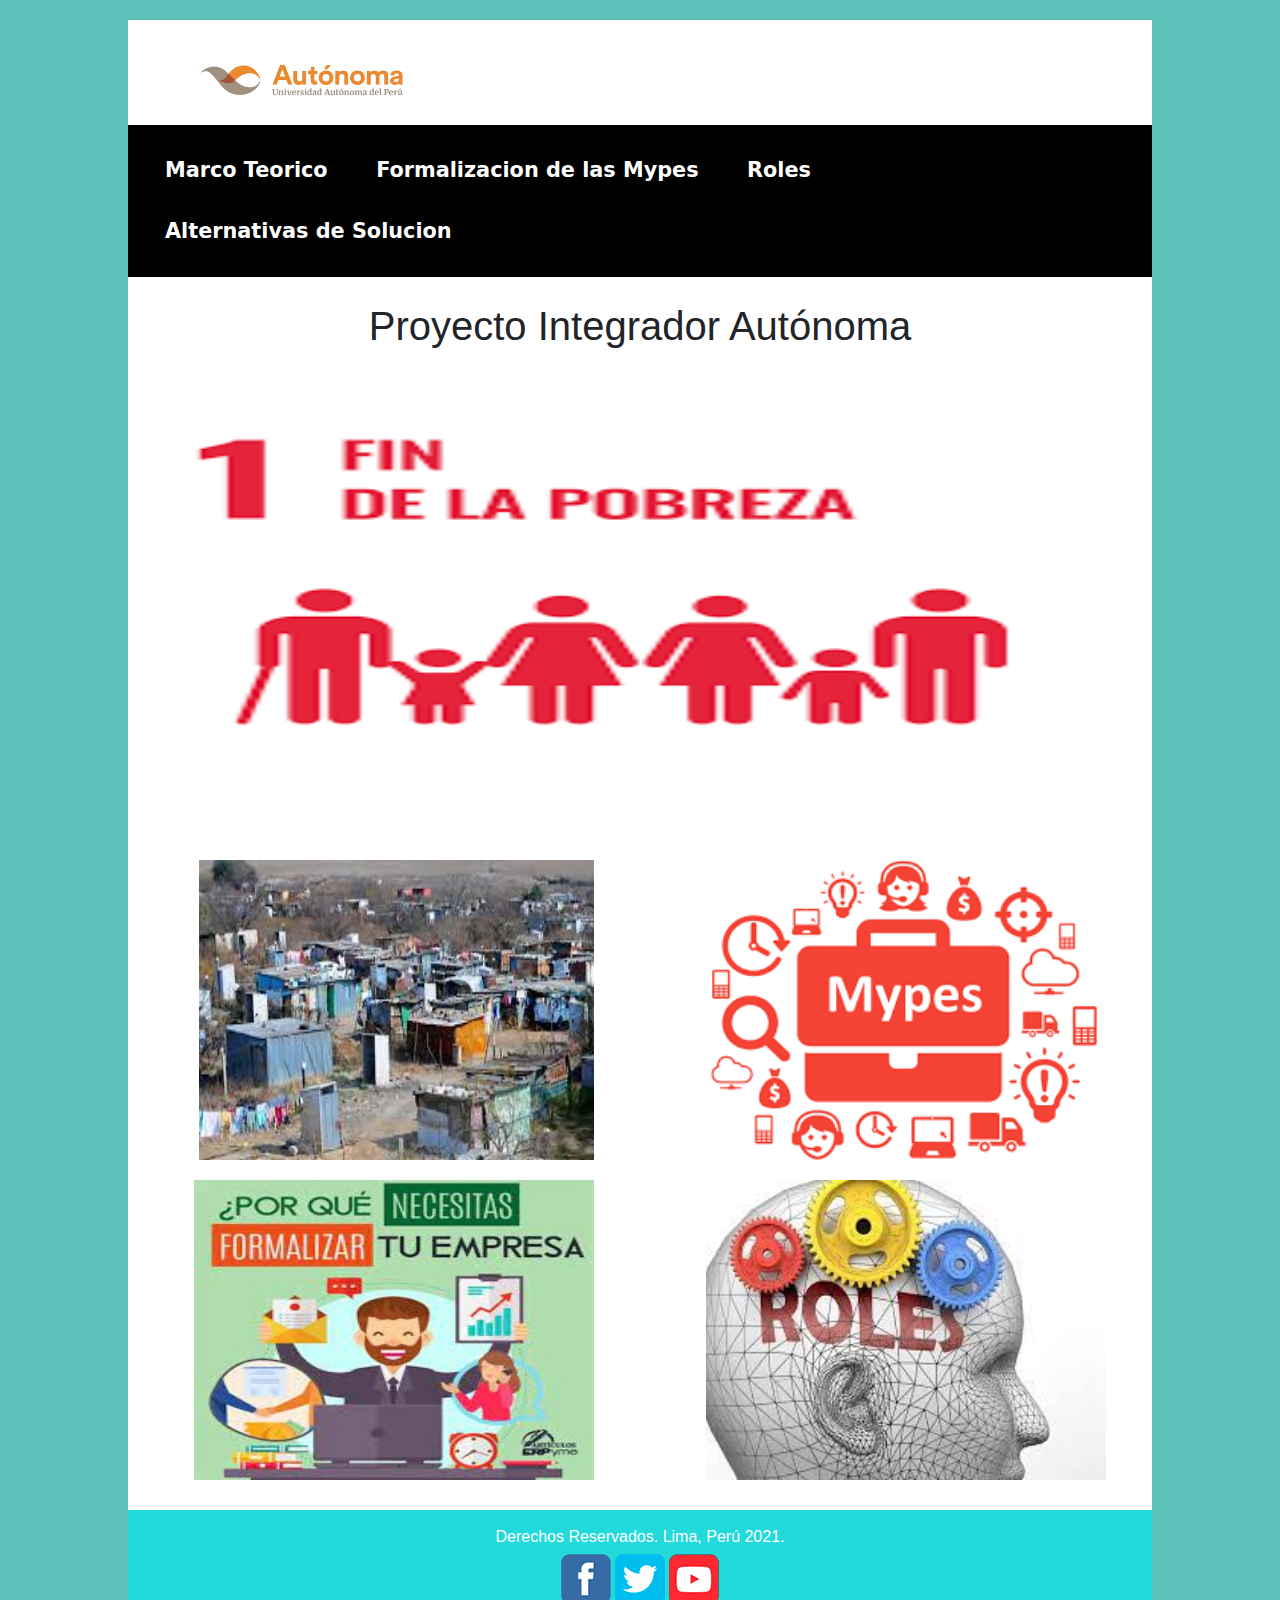
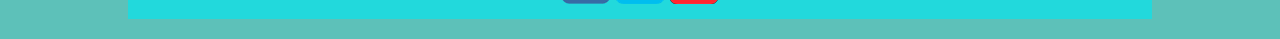
<file: index.html>
<!doctype html>
<html>
<head>
<meta charset="utf-8">
<title>Inicio</title>
	<link href="./Estilos/Estilo_Modelo.css" rel="stylesheet" type="text/css">
	<link href="./css/efec.css" rel="stylesheet" type="text/css">
	<link href="./css/lightbox.css" rel="stylesheet" type="text/css">
	<link href="./css/menuCarta.css" rel="stylesheet" type="text/css">
	<link href="./css/stilos.css" rel="stylesheet" type="text/css">
	<link rel="stylesheet" href="https://maxcdn.bootstrapcdn.com/bootstrap/4.1.0/css/bootstrap.min.css">
	<script src="./js/cod.js"></script>
	<script src="./js/codEfecto.js"></script>
	<script src="./js/jquery-3.2.1.js"></script>
	<script src="./js/lightbox-plus-jquery.min.js"></script>
	<script src="https://ajax.googleapis.com/ajax/libs/jquery/3.3.1/jquery.min.js"></script>
	<script src="https://cdnjs.cloudflare.com/ajax/libs/popper.js/1.14.0/umd/popper.min.js"></script>
	<script src="https://maxcdn.bootstrapcdn.com/bootstrap/4.1.0/js/bootstrap.min.js"></script>
</head>
<body >
<div id="Contenedor">
	<header>
			
	</header>
 
	<nav>
			<a href="./index.html"><img src="./Imagenes/flr.png" alt="" class="logo"></a>
			
			<div id="Menu_Bar">	
				<a href="./teorico.html">Marco Teorico</a>
				<a href="./formalizacion.html">Formalizacion de las Mypes</a>
				<a href="./roles.html"> Roles</a>
				<a href="./plan.html"> Alternativas de Solucion</a>
				</div>	</nav>
	</nav>
	<div>
	
 	<div id="banner">
		<h1>Proyecto Integrador Autónoma</h1>
	</div>
	
	
	
<div id="demo" class="carousel slide" data-ride="carousel">

  <!-- Indicators -->
  <ul class="carousel-indicators">
    <li data-target="#demo" data-slide-to="0" class="active"></li>
    <li data-target="#demo" data-slide-to="1"></li>
    <li data-target="#demo" data-slide-to="2"></li>
  </ul>
  
  <!-- The slideshow -->
  <div class="carousel-inner">
    <div class="carousel-item active">
      <img class="ban" src="./img_Banner/BANN1.jpg" alt="Los Angeles">
    </div>
    <div class="carousel-item">
      <img class="ban" src="./img_Banner/BANN2.jpg" alt="Chicago">
    </div>
    <div class="carousel-item">
      <img class="ban" src="./img_Banner/BANN3.jpg" alt="New York">
    </div>
    <div class="carousel-item">
      <img class="ban" src="./img_Banner/BANN4.jpg" alt="New York">
    </div>
  </div>
  
  <!-- Left and right controls -->
  <a class="carousel-control-prev" href="#demo" data-slide="prev">
    <span class="carousel-control-prev-icon"></span>
  </a>
  <a class="carousel-control-next" href="#demo" data-slide="next">
    <span class="carousel-control-next-icon"></span>
  </a>
</div>

<!--ADIOS ASIDE-->
  
</div>
	<main>
	<section id="Carta">
		<div>
			<figure>
				<a href="./teorico.html"><img src="./Imagenes/pobreza.jpg"
				 alt="" class="imagenmover"></a>
				<figcaption><h3>Marco Teorico</h3></figcaption>   	
		   </figure>
		   <figure>
             <a href="./formalizacion.html"><img src="./Imagenes/formalizacion.jpg"
              alt=""></a>
             <figcaption><h4>Importancia de la formalizacion </h4></figcaption>   	
    	</figure>
		</div>
		
		<div>

			 <figure>
				<a href=""><img src="./Imagenes/mypes.png"
				 alt=""></a>
				<figcaption><h3>Formalizacion de las Mypes</h3></figcaption>   	
		   </figure>

		<figure>
             <a href="./roles.html"><img src="./Imagenes/roles.jpg"
              alt=""></a>
             <figcaption><h3>Roles gubernamentales</h3></figcaption>   	
    	</figure>   
		</div>
		
		 
		
		

	</section>
	</main>
	<footer class="coloralgo">
		<p>
			Derechos Reservados. Lima, Perú 2021.
		</p>
		<a href="https://www.facebook.com/"><img src="./Imagenes/Footer_Facebook.png" alt=""></a>
		<a href="https://twitter.com/?lang=es"><img src="./Imagenes/Footer_Twiter.png" alt=""></a>
		<a href="https://www.youtube.com/"><img src="./Imagenes/Footer_Youtube.png" alt=""></a>

	</footer>
	
</div>
</body>
</html>
</file>
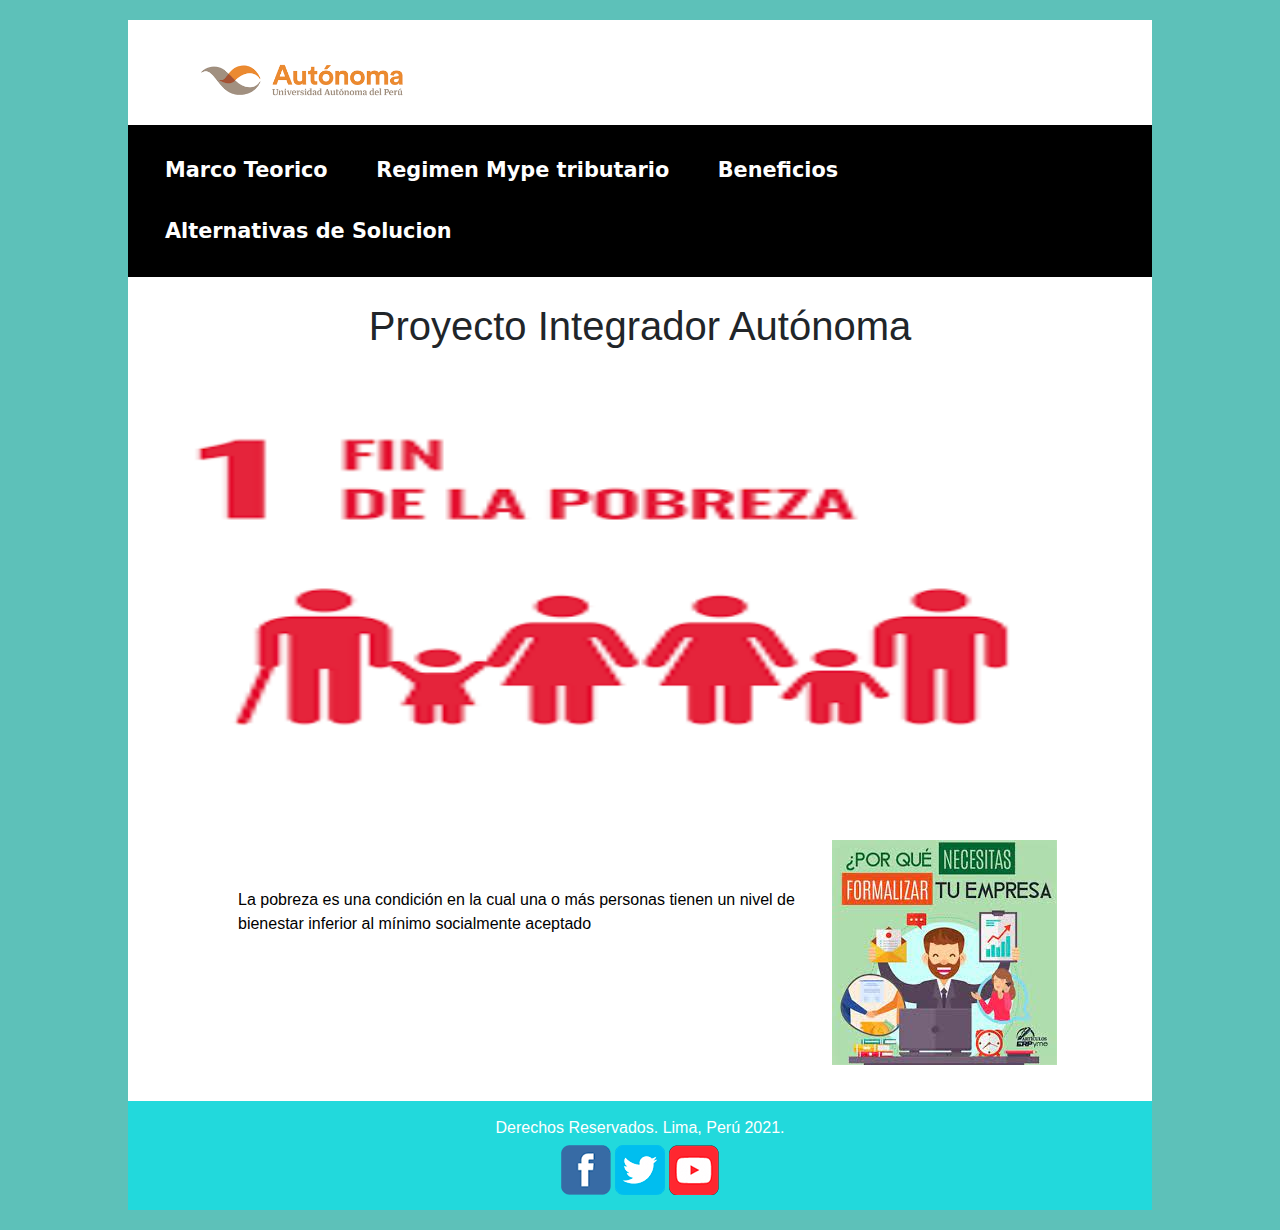
<file: formalizacion.html>
<!doctype html>
<html>
<head>
<meta charset="utf-8">
<title>Formalizacion</title>
	<link href="Estilos/Estilo_Modelo.css" rel="stylesheet" type="text/css">
	<link href="css/efec.css" rel="stylesheet" type="text/css">
	<link href="css/lightbox.css" rel="stylesheet" type="text/css">
	<link href="css/menuCarta.css" rel="stylesheet" type="text/css">
	<link href="css/stilos.css" rel="stylesheet" type="text/css">
	<link rel="stylesheet" href="https://maxcdn.bootstrapcdn.com/bootstrap/4.1.0/css/bootstrap.min.css">
	<script src="js/cod.js"></script>
	<script src="js/codEfecto.js"></script>
	<script src="js/jquery-3.2.1.js"></script>
	<script src="js/lightbox-plus-jquery.min.js"></script>
	<script src="https://ajax.googleapis.com/ajax/libs/jquery/3.3.1/jquery.min.js"></script>
	<script src="https://cdnjs.cloudflare.com/ajax/libs/popper.js/1.14.0/umd/popper.min.js"></script>
	<script src="https://maxcdn.bootstrapcdn.com/bootstrap/4.1.0/js/bootstrap.min.js"></script>
</head>
<!--background="../Imagenes/fondo1.jpg"-->
<body >
<div id="Contenedor">
	<header>
		
		
	</header>
	
 
	<nav>
		<a href="../index.html"><img src="../Imagenes/flr.png" alt="" class="logo"></a>
			
			<div id="Menu_Bar">	
				<a href="../teorico.html">Marco Teorico</a>
				<a href="../formalizacion.html">Regimen Mype tributario</a>
				<a href="../roles.html"> Beneficios</a>
				<a href="../plan.html"> Alternativas de Solucion</a>
				</div>	</nav>
	</nav>
	<div>
	
 	<div id="banner">
		<h1>Proyecto Integrador Autónoma</h1>
	</div>
	
	
	
<div id="demo" class="carousel slide" data-ride="carousel">

  <!-- Indicators -->
  <ul class="carousel-indicators">
    <li data-target="#demo" data-slide-to="0" class="active"></li>
    <li data-target="#demo" data-slide-to="1"></li>
    <li data-target="#demo" data-slide-to="2"></li>
  </ul>
  
  <!-- The slideshow -->
  <div class="carousel-inner">
    <div class="carousel-item active">
      <img class="ban" src="img_Banner/BANN1.jpg" alt="Los Angeles">
    </div>
    <div class="carousel-item">
      <img class="ban" src="img_Banner/BANN2.jpg" alt="Chicago">
    </div>
    <div class="carousel-item">
      <img class="ban" src="img_Banner/BANN3.jpg" alt="New York">
    </div>
    <div class="carousel-item">
      <img class="ban" src="img_Banner/BANN4.jpg" alt="New York">
    </div>
  </div>
  
  <!-- Left and right controls -->
  <a class="carousel-control-prev" href="#demo" data-slide="prev">
    <span class="carousel-control-prev-icon"></span>
  </a>
  <a class="carousel-control-next" href="#demo" data-slide="next">
    <span class="carousel-control-next-icon"></span>
  </a>
</div>

<!--ADIOS ASIDE-->
  
</div>
	<main>
	<section id="teorico">
		<figure>
            
             <p> <img src="../Imagenes/formalizacion.jpg"
                alt="" align="right" > <br><br>La pobreza es una condición en la cual una o más personas tienen un nivel de bienestar inferior al mínimo socialmente aceptado </p>   	
    	</figure>
		
		   	    	
	</section>
	</main>
	<footer class="coloralgo">
		<p>
			Derechos Reservados. Lima, Perú 2021.
		</p>
		<a href="https://www.facebook.com/"><img src="../Imagenes/Footer_Facebook.png" alt=""></a>
		<a href="https://twitter.com/?lang=es"><img src="../Imagenes/Footer_Twiter.png" alt=""></a>
		<a href="https://www.youtube.com/"><img src="../Imagenes/Footer_Youtube.png" alt=""></a>

	</footer>
	
</div>
</body>
</html>
</file>
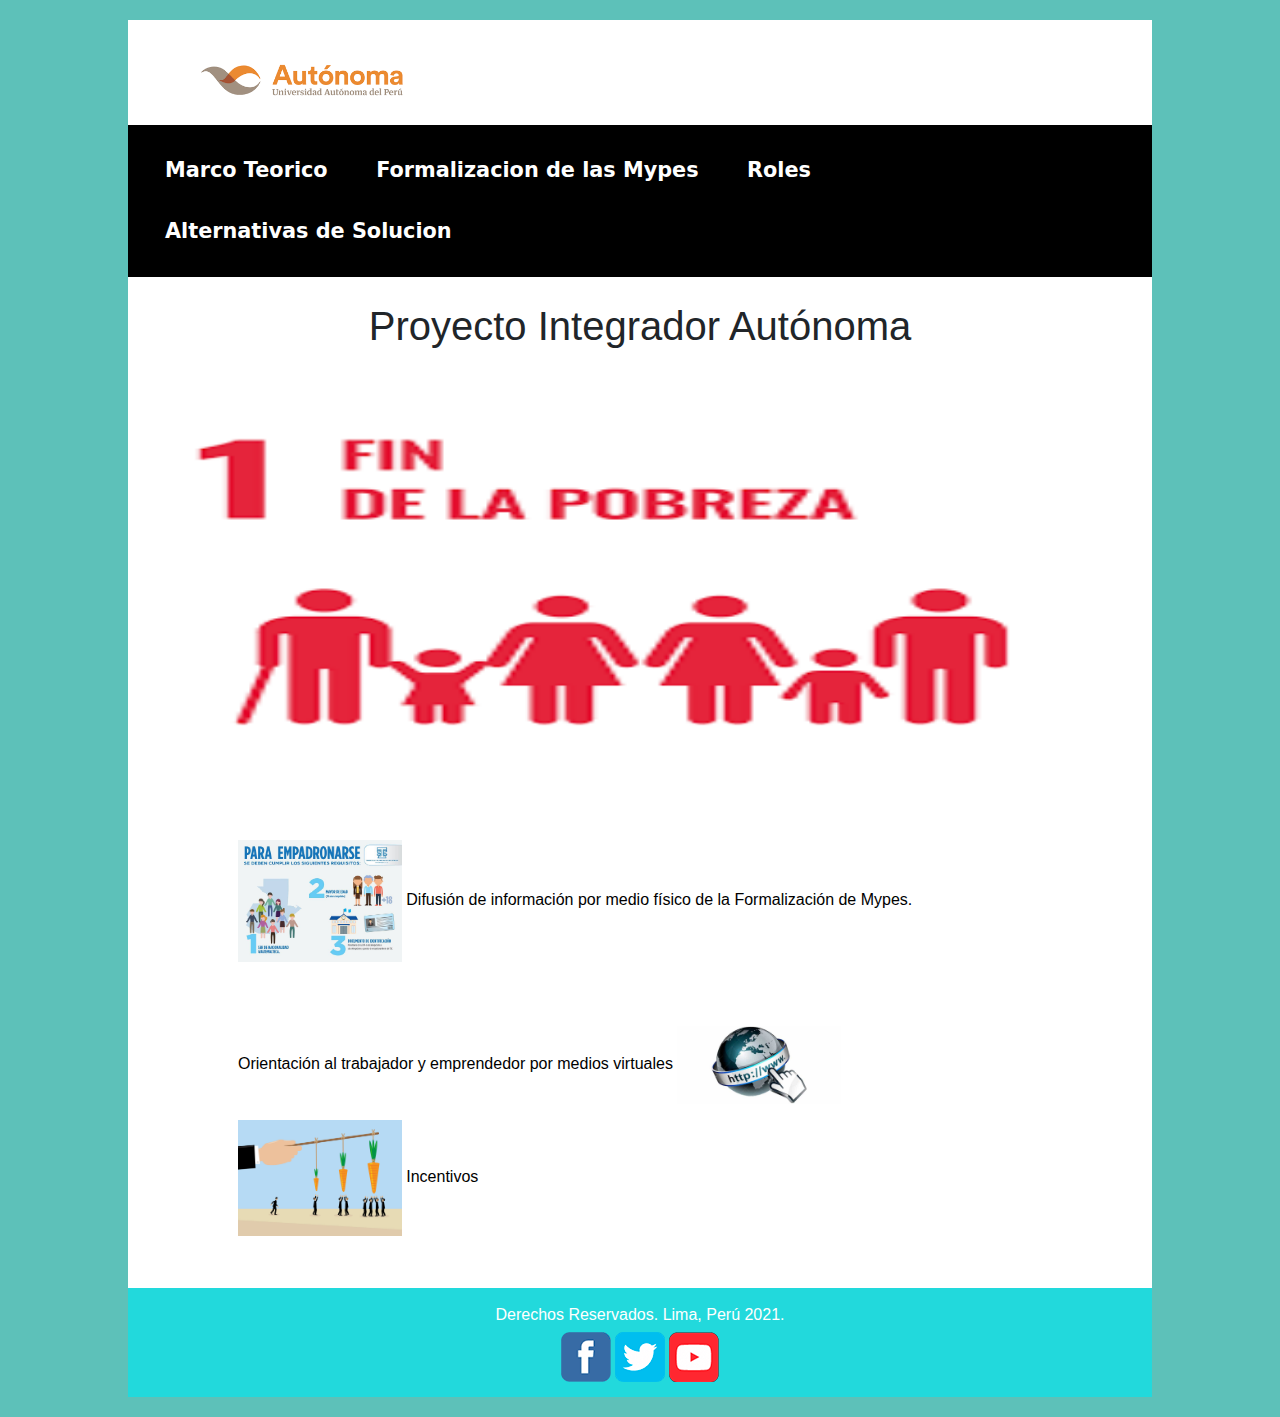
<file: plan.html>
<!doctype html>
<html>
<head>
<meta charset="utf-8">
<title>Alternativas</title>
	<link href="./Estilos/Estilo_Modelo.css" rel="stylesheet" type="text/css">
	<link href="./css/efec.css" rel="stylesheet" type="text/css">
	<link href="./css/lightbox.css" rel="stylesheet" type="text/css">
	<link href="./css/menuCarta.css" rel="stylesheet" type="text/css">
	<link href="./css/stilos.css" rel="stylesheet" type="text/css">
	<link rel="stylesheet" href="https://maxcdn.bootstrapcdn.com/bootstrap/4.1.0/css/bootstrap.min.css">
	<script src="./js/cod.js"></script>
	<script src="./js/codEfecto.js"></script>
	<script src="./js/jquery-3.2.1.js"></script>
	<script src="./js/lightbox-plus-jquery.min.js"></script>
	<script src="https://ajax.googleapis.com/ajax/libs/jquery/3.3.1/jquery.min.js"></script>
	<script src="https://cdnjs.cloudflare.com/ajax/libs/popper.js/1.14.0/umd/popper.min.js"></script>
	<script src="https://maxcdn.bootstrapcdn.com/bootstrap/4.1.0/js/bootstrap.min.js"></script>
</head>
<body ">
<div id="Contenedor">
	<header>
		
		
	</header>
	
 
	<nav>
		<a href="./index.html"><img src="./Imagenes/flr.png" alt="" class="logo"></a>
			
			<div id="Menu_Bar">	
				<a href="./teorico.html">Marco Teorico</a>
				<a href="./formalizacion.html">Formalizacion de las Mypes</a>
				<a href="./roles.html"> Roles</a>
				<a href="./plan.html"> Alternativas de Solucion</a>
				</div>	</nav>
	<div>
	
 	<div id="banner">
		<h1>Proyecto Integrador Autónoma</h1>
	</div>
	
	
	
<div id="demo" class="carousel slide" data-ride="carousel">

  <!-- Indicators -->
  <ul class="carousel-indicators">
    <li data-target="#demo" data-slide-to="0" class="active"></li>
    <li data-target="#demo" data-slide-to="1"></li>
    <li data-target="#demo" data-slide-to="2"></li>
  </ul>
  
  <!-- The slideshow -->
  <div class="carousel-inner">
    <div class="carousel-item active">
      <img class="ban" src="./img_Banner/BANN1.jpg" alt="Los Angeles">
    </div>
    <div class="carousel-item">
      <img class="ban" src="./img_Banner/BANN2.jpg" alt="Chicago">
    </div>
    <div class="carousel-item">
      <img class="ban" src="./img_Banner/BANN3.jpg" alt="New York">
    </div>
    <div class="carousel-item">
      <img class="ban" src="./img_Banner/BANN4.jpg" alt="New York">
    </div>
  </div>
  
  <!-- Left and right controls -->
  <a class="carousel-control-prev" href="#demo" data-slide="prev">
    <span class="carousel-control-prev-icon"></span>
  </a>
  <a class="carousel-control-next" href="#demo" data-slide="next">
    <span class="carousel-control-next-icon"></span>
  </a>
</div>

<!--ADIOS ASIDE-->
  
</div>
	<main>
	<section id="teorico">
		<figure>
            <p> <img src="./Imagenes/empa.jpg" style="width: 20%;">
				 Difusión de información por medio físico de la Formalización de Mypes.</p>
			
			<br><br>
            <p> Orientación al trabajador y emprendedor por medios virtuales 
				<img src="./Imagenes/web.jpg"style="width: 20%;"></p>
			
            <p> <img src="./Imagenes/IncentivosLaborales.jpg" style="width: 20%;"> 
				Incentivos</p>
			
    	</figure>
		
	 	    	
	</section>
	</main>
	<footer class="coloralgo">
		<p>
			Derechos Reservados. Lima, Perú 2021.
		</p>
		<a href="https://www.facebook.com/"><img src="./Imagenes/Footer_Facebook.png" alt=""></a>
		<a href="https://twitter.com/?lang=es"><img src="./Imagenes/Footer_Twiter.png" alt=""></a>
		<a href="https://www.youtube.com/"><img src="./Imagenes/Footer_Youtube.png" alt=""></a>

	</footer>
	
</div>
</body>
</html>
</file>
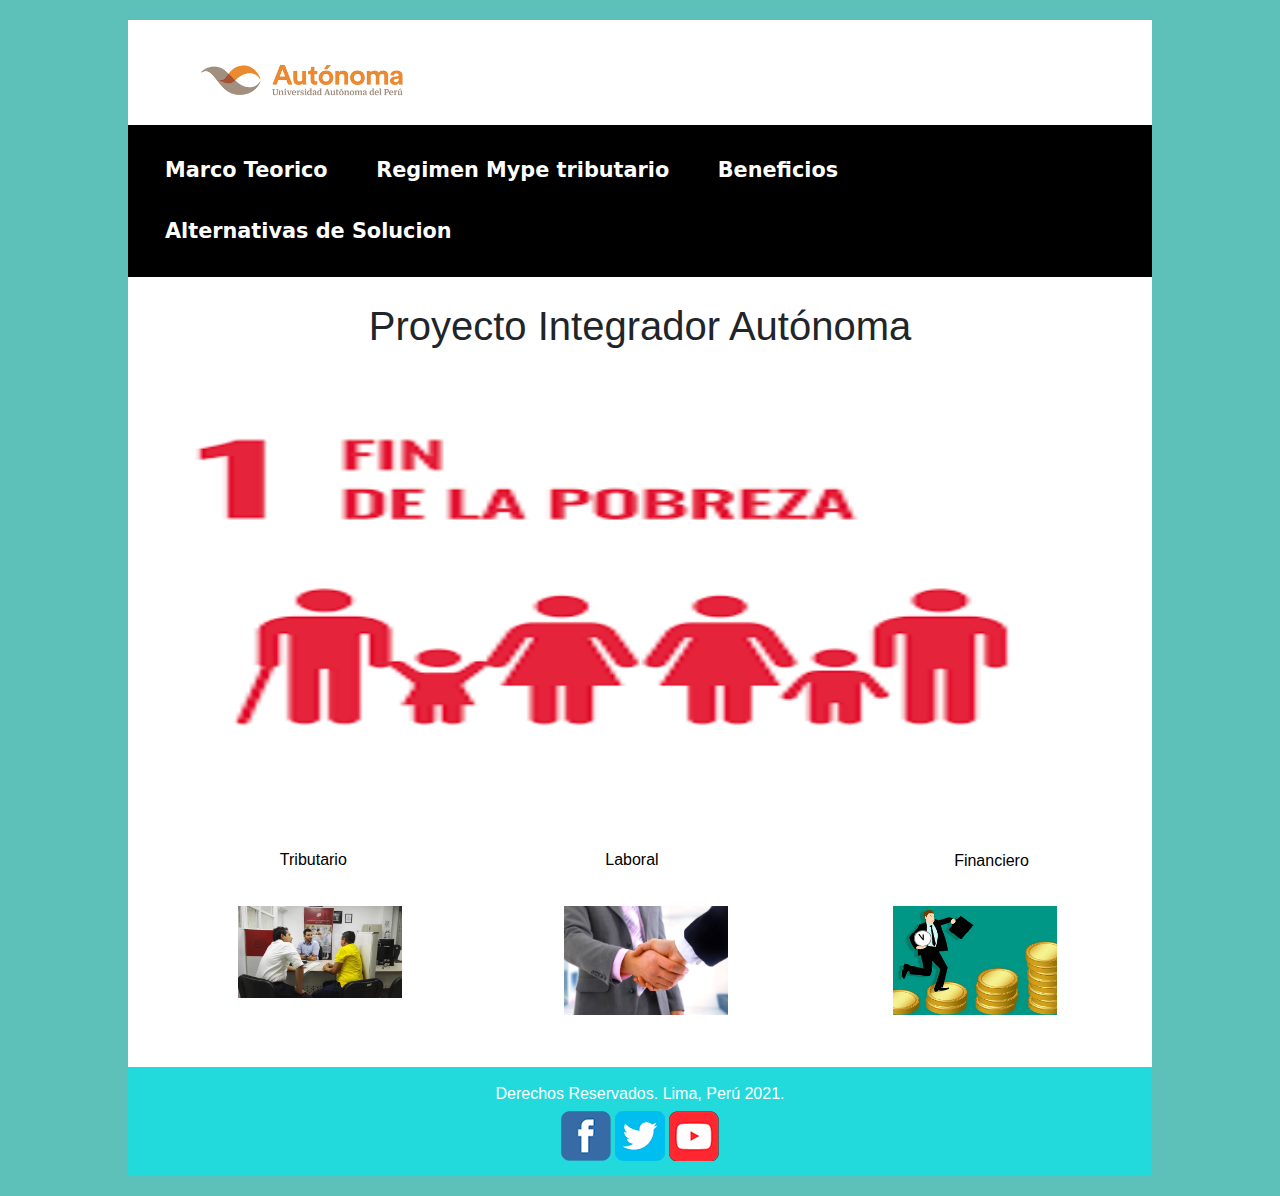
<file: roles.html>
<!doctype html>
<html>

<head>
	<meta charset="utf-8">
	<title>Roles</title>
	<link href="./Estilos/Estilo_Modelo.css" rel="stylesheet" type="text/css">
	<link href="./css/efec.css" rel="stylesheet" type="text/css">
	<link href="./css/lightbox.css" rel="stylesheet" type="text/css">
	<link href="./css/menuCarta.css" rel="stylesheet" type="text/css">
	<link href="./css/stilos.css" rel="stylesheet" type="text/css">
	<link rel="stylesheet" href="https://maxcdn.bootstrapcdn.com/bootstrap/4.1.0/css/bootstrap.min.css">
	<script src="./js/cod.js"></script>
	<script src="./js/codEfecto.js"></script>
	<script src="./js/jquery-3.2.1.js"></script>
	<script src="./js/lightbox-plus-jquery.min.js"></script>
	<script src="https://ajax.googleapis.com/ajax/libs/jquery/3.3.1/jquery.min.js"></script>
	<script src="https://cdnjs.cloudflare.com/ajax/libs/popper.js/1.14.0/umd/popper.min.js"></script>
	<script src="https://maxcdn.bootstrapcdn.com/bootstrap/4.1.0/js/bootstrap.min.js"></script>
</head>

<body>
	<div id="Contenedor">
		<header>


		</header>


		<nav>
			<a href="./index.html"><img src="./Imagenes/flr.png" alt="" class="logo"></a>

			<div id="Menu_Bar">
				<a href="./teorico.html">Marco Teorico</a>
				<a href="./formalizacion.html">Regimen Mype tributario</a>
				<a href="./roles.html"> Beneficios</a>
				<a href="./plan.html"> Alternativas de Solucion</a>
			</div>
		</nav>
		</nav>
		<div>

			<div id="banner">
				<h1>Proyecto Integrador Autónoma</h1>
			</div>



			<div id="demo" class="carousel slide" data-ride="carousel">

				<!-- Indicators -->
				<ul class="carousel-indicators">
					<li data-target="#demo" data-slide-to="0" class="active"></li>
					<li data-target="#demo" data-slide-to="1"></li>
					<li data-target="#demo" data-slide-to="2"></li>
				</ul>

				<!-- The slideshow -->
				<div class="carousel-inner">
					<div class="carousel-item active">
						<img class="ban" src="./img_Banner/BANN1.jpg" alt="Los Angeles">
					</div>
					<div class="carousel-item">
						<img class="ban" src="./img_Banner/BANN2.jpg" alt="Chicago">
					</div>
					<div class="carousel-item">
						<img class="ban" src="./img_Banner/BANN3.jpg" alt="New York">
					</div>
					<div class="carousel-item">
						<img class="ban" src="./img_Banner/BANN4.jpg" alt="New York">
					</div>
				</div>

				<!-- Left and right controls -->
				<a class="carousel-control-prev" href="#demo" data-slide="prev">
					<span class="carousel-control-prev-icon"></span>
				</a>
				<a class="carousel-control-next" href="#demo" data-slide="next">
					<span class="carousel-control-next-icon"></span>
				</a>
			</div>

			<!--ADIOS ASIDE-->

		</div>
		<main>
			<section id="teorico">

				<figure>
					<p style="padding-top: 8%;"> 
					<a style="position: relative;bottom: 100px;right: 122px;">Tributario</a>
						<img src="../Imagenes/beneficioTributal.png" alt="" align="left" style="width: 20%;">
						<a style="
				bottom: 100px;
				left: 132px;
				position: relative;">Laboral</a>
						<img src="../Imagenes/beneficioEmp.png" alt="" align="center"
							style="width: 20%;margin-left: 4%;">
						<a style="
						position: relative;
						bottom: 99px;
						left: 222px;">Financiero</a>
						<img src="../Imagenes/beneficioMonetario.png" alt="" align="right" style="width: 20%;">
					</p>
				</figure>

			</section>
		</main>
		<footer class="coloralgo">
			<p>
				Derechos Reservados. Lima, Perú 2021.
			</p>
			<a href="https://www.facebook.com/"><img src="./Imagenes/Footer_Facebook.png" alt=""></a>
			<a href="https://twitter.com/?lang=es"><img src="./Imagenes/Footer_Twiter.png" alt=""></a>
			<a href="https://www.youtube.com/"><img src="./Imagenes/Footer_Youtube.png" alt=""></a>

		</footer>

	</div>
</body>

</html>
</file>
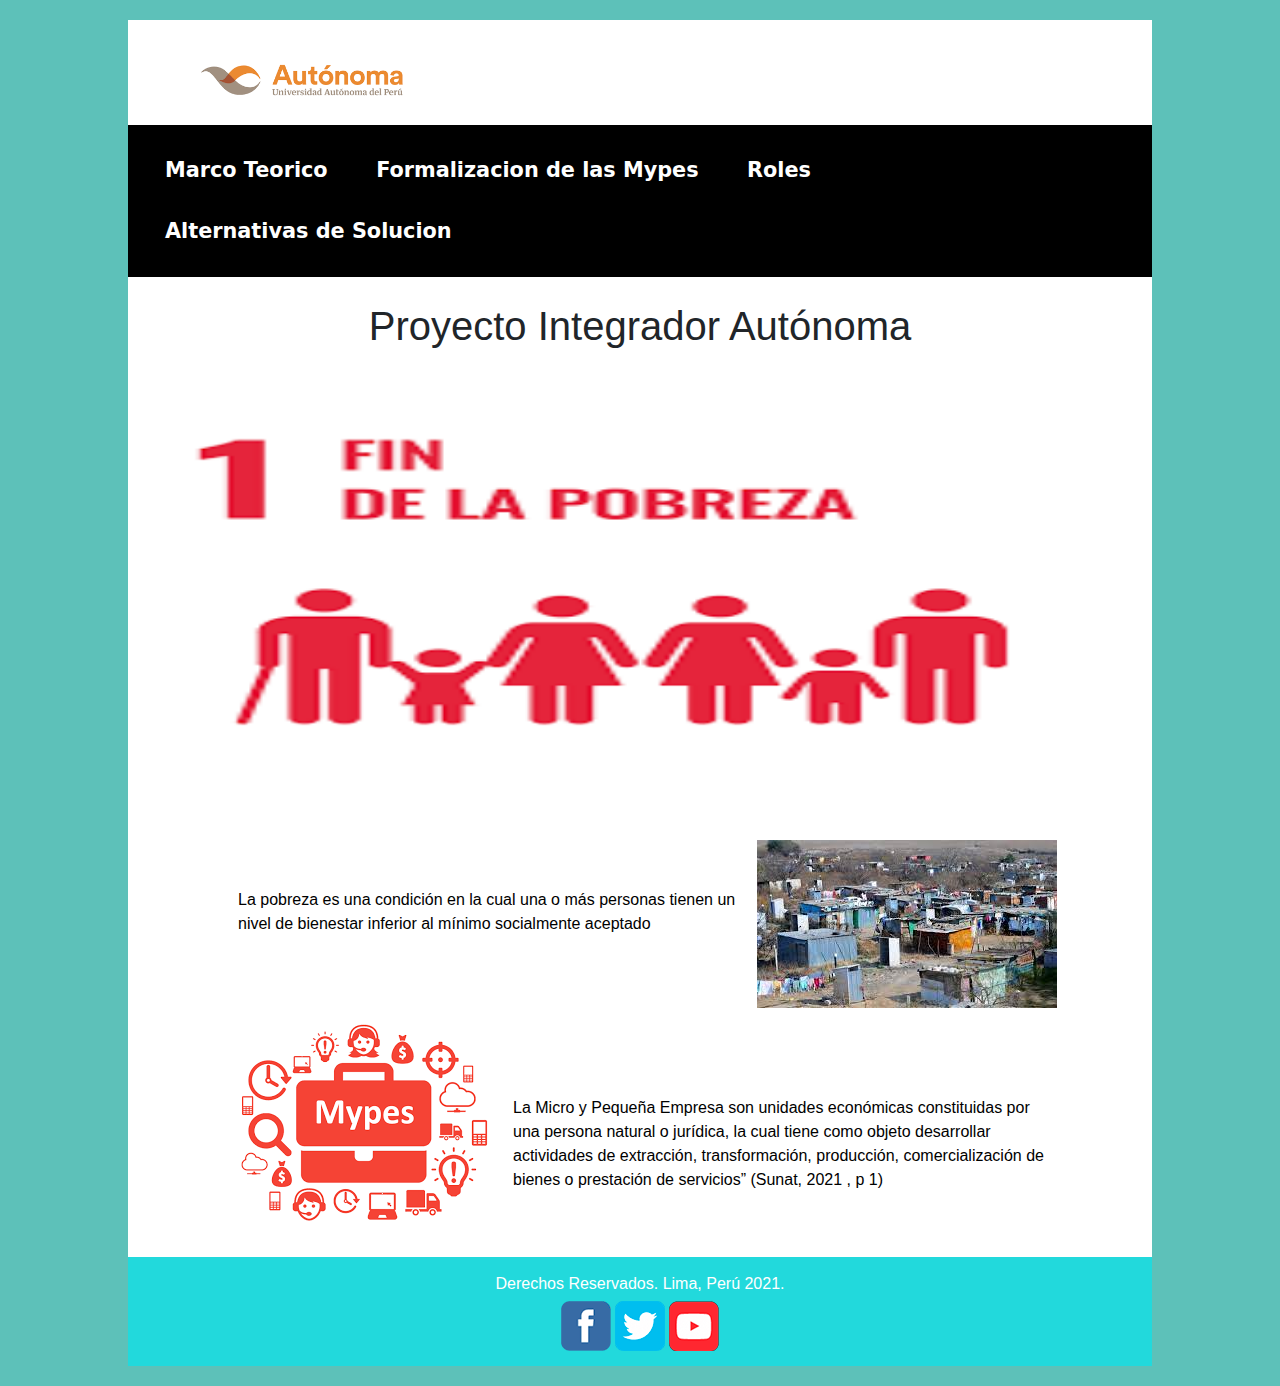
<file: teorico.html>
<!doctype html>
<html>
<head>
<meta charset="utf-8">
<title>Teorico</title>
	<link href="./Estilos/Estilo_Modelo.css" rel="stylesheet" type="text/css">
	<link href="./css/efec.css" rel="stylesheet" type="text/css">
	<link href="./css/lightbox.css" rel="stylesheet" type="text/css">
	<link href="./css/menuCarta.css" rel="stylesheet" type="text/css">
	<link href="./css/stilos.css" rel="stylesheet" type="text/css">
	<link rel="stylesheet" href="https://maxcdn.bootstrapcdn.com/bootstrap/4.1.0/css/bootstrap.min.css">
	<script src="./js/cod.js"></script>
	<script src="./js/codEfecto.js"></script>
	<script src="./js/jquery-3.2.1.js"></script>
	<script src="./js/lightbox-plus-jquery.min.js"></script>
	<script src="https://ajax.googleapis.com/ajax/libs/jquery/3.3.1/jquery.min.js"></script>
	<script src="https://cdnjs.cloudflare.com/ajax/libs/popper.js/1.14.0/umd/popper.min.js"></script>
	<script src="https://maxcdn.bootstrapcdn.com/bootstrap/4.1.0/js/bootstrap.min.js"></script>
</head>
<body >
<div id="Contenedor">
	<header>
		
		
	</header>
	
 
	<nav>
		<a href="./index.html"><img src="./Imagenes/flr.png" alt="" class="logo"></a>
			
			<div id="Menu_Bar">	
				<a href="./teorico.html">Marco Teorico</a>
				<a href="./formalizacion.html">Formalizacion de las Mypes</a>
				<a href="./roles.html"> Roles</a>
				<a href="./plan.html"> Alternativas de Solucion</a>
				</div>	</nav>
	</nav>
	<div>
	
 	<div id="banner">
		<h1>Proyecto Integrador Autónoma</h1>
	</div>
	
	
	
<div id="demo" class="carousel slide" data-ride="carousel">

  <!-- Indicators -->
  <ul class="carousel-indicators">
    <li data-target="#demo" data-slide-to="0" class="active"></li>
    <li data-target="#demo" data-slide-to="1"></li>
    <li data-target="#demo" data-slide-to="2"></li>
  </ul>
  
  <!-- The slideshow -->
  <div class="carousel-inner">
    <div class="carousel-item active">
      <img class="ban" src="./img_Banner/BANN1.jpg" alt="Los Angeles">
    </div>
    <div class="carousel-item">
      <img class="ban" src="./img_Banner/BANN2.jpg" alt="Chicago">
    </div>
    <div class="carousel-item">
      <img class="ban" src="./img_Banner/BANN3.jpg" alt="New York">
    </div>
    <div class="carousel-item">
      <img class="ban" src="./img_Banner/BANN4.jpg" alt="New York">
    </div>
  </div>
  
  <!-- Left and right controls -->
  <a class="carousel-control-prev" href="#demo" data-slide="prev">
    <span class="carousel-control-prev-icon"></span>
  </a>
  <a class="carousel-control-next" href="#demo" data-slide="next">
    <span class="carousel-control-next-icon"></span>
  </a>
</div>

<!--ADIOS ASIDE-->
  
</div>
	<main>
	<section id="teorico">
		<figure>
            
             <p> <img src="./Imagenes/pobreza.jpg"
                alt="" align="right" > <br><br>La pobreza es una condición en la cual una o más personas tienen un nivel de bienestar inferior al mínimo socialmente aceptado </p>   	
    	</figure>
		
		<figure>
            <p><img src="./Imagenes/mypes.png"
                alt="" align="left" style="margin-right: 20px;">
                <br><br><br> La Micro y Pequeña Empresa son unidades económicas constituidas por una persona natural o jurídica, la cual tiene como objeto desarrollar actividades de extracción, transformación, producción, comercialización de bienes o prestación de servicios” (Sunat, 2021 , p 1) 
            </p>
            
    	</figure>    	    	
	</section>
	</main>
	<footer class="coloralgo">
		<p>
			Derechos Reservados. Lima, Perú 2021.
		</p>
		<a href="https://www.facebook.com/"><img src="./Imagenes/Footer_Facebook.png" alt=""></a>
		<a href="https://twitter.com/?lang=es"><img src="./Imagenes/Footer_Twiter.png" alt=""></a>
		<a href="https://www.youtube.com/"><img src="./Imagenes/Footer_Youtube.png" alt=""></a>

	</footer>
	
</div>
</body>
</html>
</file>
<file: Estilos/Estilo_Modelo.css>
/* CSS Document */

*{
	padding: 0;
	margin: 0;
	
	
}
#Contenedor{
	width: 80%;
	display: flex;
	flex-direction: column;
	background-color: white;
	margin: 20px auto;
}
body{
	background-color:#5dc1b9 !important;
	width: 100%;
}
/*---------------nav(Menu)------------*/
nav {
	background-color:black;
	
	
}
nav img{
	width: 200px;
	float:left; 
	padding: 5px 40px;
	height: 60px;

}
.logo{
	margin-left: 15px;
	margin-top: 15px;
	width: 200px;
	height: 80px;
}
	

#Menu_Bar a {
	color: white;
	text-decoration: none;
	padding: 15px;
	display: inline-block;
	padding-left: 22px;
	padding-right : 22px;
	margin: 0;
	font-family:  Lucida Grande, Lucida Sans Unicode, Lucida Sans, DejaVu Sans, Verdana," sans-serif";
	font-size: 1.3em;
	font-weight:bold;
	
}
#Menu_Bar{
	margin-top: 100px;	
	background: #000000;
	padding: 15px;

}
/*-----------------Efecto_Menu-------------------------------*/

#Menu_Bar a:hover{
   
	background: rgba(0,0,0,0.1);
    box-shadow: 0px 7px 0px 0px rgb(244, 252, 157);
    transition: all 500ms; 	
	background-color:rgb(247, 199, 70);
	color: black;
}



/*_______________________Main____________________________*/
main{
	display: flex;
	flex-direction: row;
	
}

/*--------------------------Inicio--------------------------*/

#Carta{
	width: 100%;
	display: flex;
	flex-direction: row;
	flex-wrap: wrap;
	margin-bottom: 20px;
	margin: 20px 10px;
	justify-content: space-around;
}
#Carta figure{
	width:45%;
	text-align: center;
	display: flex;
	flex-direction: row;
	margin-bottom: 10px;
	margin-top: 20px
	
}
#Carta figure  img{
	width: 100%;
	vertical-align: bottom;
	
}
#Carta figure{
	
	width: 400px;
	height: 300px;
	position: relative;
	overflow: hidden;


}

#Carta figure img{
	transition: all 0.5s;
	width: 400px;
	height: 300px;
}
 #Carta h1{
	text-align-last: center;
	font-size:3em;
	font: oblique;
}
#Carta figure figcaption{
	width: 400px;	
	height: 45px;
	position: absolute;
	bottom: 0;
	padding: 10pt;	
	font-size: 15px;/*Tamaño de la letra*/
	background-color:rgba( 0,0,0,0.7);
	color: white;
	text-align: center;
	transform: translateY(100%);
	transition: all 0.5s ease-out;
}
#Carta figure:hover figcaption{
	transform: translateY(0%);
	
}
#Carta figure:hover img{
	transform:scale(1.15);
}

#teorico{
	width: 80%;
	display: flex;
	flex-direction: column;
	flex-wrap: wrap;
	margin-bottom: 20px;
	margin: 20px 110px;
	justify-content: space-around;
}
#reorico figure{
	display: flex;
	flex-direction: row;
}
#teorico p{
	font-size: 16px;
	
}

/*---------------------FIN_INICIO_EFECTO---------------*/

/*--------------------MenuBar_Nosotros---------------*/
#Nosotros {
	padding: 50px;
}
#Nosotros figure{
	float:right;
	margin: 30px;
	width: 300px;
}
#Nosotros figure figcaption{
	text-align: center;
	font-size: 25px;
}
#Nosotros figure img{
	margin-top: 20px;
	width:  300px;
	height: 400px;
}

#Nosotros h2{
	text-align:left;
	padding-left: 30px;
	font-family:  Segoe, Segoe UI, DejaVu Sans, Trebuchet MS, Verdana," sans-serif";
	font-size: 2.5em;
	
	
}

#Nosotros p{
	padding: 30px;
	text-align: justify;
	font-size: 20px;
}



/*-------------------MenuBar_Reservas--------------*/
/*------------------MenuBar_Contactenos--------------*/
/*--------------MenuBar__Trabaja_con_Nosotros----------*/
#Formularios {
	
    width: 100%;
    display: flex;	
	flex-direction: column;
    flex-wrap: wrap;
    justify-content: center;
	padding: 10px auto; 
}
#Formularios h1,h3{
	margin: 10px auto ;

}


#Formularios form button{
	margin: 15px;
}
#Formularios table{
	margin: 10px auto;
	
}
#Formularios table tr td{
	padding: 10px;
}
#Formularios table tr td.centrar{
	text-align:center;
}


/*-----------Plantilla_de_Carta--------------*/

/*------------Menu_Aside----------------------*/

#Plantilla{
	display: flex;
	flex-direction: row;
}
aside{
	width: 25%;
}

#Menu_Aside{
	width: 200px;
	margin-top: 90px;
    margin-left: 5px;	
}

#Menu_Aside a{
	display: block;
	text-decoration: none;
	margin-top: 15px;
	font-size:1.5em;
	background-color: cadetblue;
	width: 180px;
	padding-top: 10px;
	padding-bottom: 10px;
	border-radius: 0px 20px 20px 0px;
	padding-left: 40px;
	transition:padding-left 0.6s;
	color: white;
	margin-bottom: 35px;
}
#Menu_Aside a:hover{
	padding-left: 70px;
	background-color:aqua;
	color: black;
}


/*------------Plantilla_Section----------------------*/
/*--------------Terminos y condiciones---------------*/

#Elementos{ /*--------seccion------------------*/
	width: 75%;
	display: flex;
	flex-direction: column;
	padding: 20px;
}
div.left
{
	width: 90%;
	margin-bottom: 30px;
	border-bottom: 2px solid gray;
}
div.left h2{
	font-size:2em;
}
div.left h3{
	font-size:1.5em;
}
div.left p
{
	font-size: 1.2em;
	margin-top: 20px;
	margin-bottom: 20px;
}
div.left figure img{
	width: 100%;
	margin-bottom: 10px;
	padding: 10px;
	
}

div.left figure {
	width: 40%;
	float: left;
	margin-right: 20px;
}
div.right
{
	width: 90%;
	margin-bottom: 30px;
	border-bottom: 2px solid gray;
}
div.right figure img{
	width: 100%;
	margin-bottom: 10px;
}

div.right figure {
	width: 40%;
	float: right;
	margin-left: 20px;
	

}
div.right h2{
	font-size: 2em;
}
div.right h3{
	font-size: 1.5em;
}
div.right p{
	font-size: 1.2em;
	margin-top: 20px;
	margin-bottom: 20px;
}

.tex{
	
    margin-top: 75px;
}
.gran{
	width: 751px;
	height: 532px;
}
#Termino h1{text-align: center;margin:10px;}
#Termino {
margin:40px;
}
#Termino h2,h3{
text-align:left;
}
#Termino ol strong li{
margin:20px 0;
}

#Termino ul li {
margin-left:60px;
}
#Termino ul {
margin:10px 0;
}
/*------------Footer----------------------*/
	footer {
		text-align: center;
		color: white;
		background-color: steelblue;
		padding: 15px;
		
	
	}
	footer p {
		margin-bottom: 5px;
	}
	
	.imagenmover {
}
</file>
<file: css/efec.css>
*{
	margin: 0;
	padding: 0;
	-webkit-box-sizing: border-box;
	-moz-box-sizing: border-box;
	box-sizing: border-box;
	
}


.wrap{
	margin-top: 5px;
	display: -webkit-box;
	display: -webkit-flex;
	display: -ms-flexbox;
	display: flex;
	flex-direction: column;
	-webkit-box-pack: center;
	-webkit-justify-content: center;
	-ms-flex-pack: center;
	justify-content: center;
	
}

.tarjeta-wrap{
	margin: 10px;
	-webkit-perspective: 3000;
	perspective:3000;
	
}

.tarjeta{
	width: 150px;
	height: 100px;
	background: #F29720;
	position: relative;
	-webkit-transform-style: preserve-3d;
	transform-style: preserve-3d;
	-webkit-transition: .7s ease;
	transition: .7s ease;
	

}

.adelante, .atras{
	width: 100%;
	height: 100%;
	position: absolute;
	top: 0;
	left: 0;
	-webkit-backface-visibility: hidden;
	backface-visibility: hidden;
}

.adelante{
	width: 100%;
}

.atras{
	-webkit-transform: rotateX(-180deg);
	transform: rotateX(-180deg);

	padding: 15px;
	display: -webkit-box;
	display: -webkit-flex;
	display: -ms-flexbox;
	display: flex;
	-webkit-box-pack: center;
	-webkit-justify-content: center;
	-ms-flex-pack: center;
	justify-content: center;
	-webkit-box-align: center;
	-webkit-align-items: center;
	-ms-flex-align: center;
	align-items: center;
/* aca modificas las cosas de la tarjeta*/
	text-align: center;
	color: #fff;
	font-family: "open sans";
  background: #F29720;
}

.tarjeta-wrap:hover .tarjeta{
	-webkit-transform: rotateX(-180deg);
	transform: rotateX(-180deg);
}
/*  lo que esta en la background - image es un url de la tarjeta  */

.tex{
	font-size: 25px;
}
</file>
<file: css/menuCarta.css>
/* CSS Document */


.tarjeta img{
	width: 100%;
	height: 100%;
	margin-top: 10px;
	position: relative;
	display: block;
	text-align: center;

}
h1{
	
	margin-left: 200px;
	
}
#center{
	display: flex;
	flex-direction: row;
	
	width: 100%;

}



.ig{
	width: 30px;
	height: 20px;
	
	
}

/*---------------------------ARticle ------*/
#tex{
	margin-top: 36px;
	height: 100%;
	background-color: white;
	display: flex;
	flex-direction: column;

	margin-left: 7px;
	
}


.grupo1{

	float:left;

}
.grupo2{
	
	position:absolute;
}
.grupo3{
	
	position:absolute;
}
.grupo4{
	
	position:absolute;
}
#tex{
	display: none;
	padding-left: 50px;
	position: relative;
}
.coloralgo{
	background-color: #22D9DC;
}
div.left
{
	width: 90%;
	margin-bottom: 30px;
	border-bottom: 2px solid gray;
}
div.left figure img{
	width: 100%;
	margin-bottom: 10px;
	padding: 10px;
	
}

div.left figure {
	width: 40%;
	float: left;
	margin-right: 20px;
}

div.right
{
	width: 90%;
	margin-bottom: 30px;
	border-bottom: 2px solid gray;
}
div.right figure img{
	width: 100%;
	margin-bottom: 10px;
    padding-bottom: 10px;
}

div.right figure {
	width: 40%;
	float: right;
	margin-left: 20px;
	}
#fondo{
	padding-top: 200px;
	
}
</file>
<file: css/stilos.css>
/* CSS Document */
*{
	margin: 0;
	padding: 0;

}
/*body{
	background-color:brown;
	display: block;
}*/
#fondoReserva
{
    
    background-repeat: no-repeat;
   
}

#fondo_sec{
	
	padding-top: 95px;
	width: 90%;
	height: auto;
	float: left;
    margin-left: 5%;
	background-color:khaki;
	margin-top:27px;
    padding-bottom: 30px;
}
div{
	display: block;
}
/*-------MENU_BAR_SEC-------*/
nav{
	background-color: white;
	display: block;
	padding-top: 5px;
	padding-bottom: 5px;

   
}
#menu1{
	display: inline-flex;
 	margin-left:65%;
}
#menu1 a{
	padding-right: 15px;
    text-decoration: none;
	color:gray;
	font-size: 20px;
    margin-bottom: 20px;
}


header{
	position: fixed;
    width: 100%;
	z-index: 100;
	background-color: black;
}
/*---------MENU_BAR_PRIN----------*/
#menu{
	
	display: block;
	top: 0;
	left: 0;
	margin-right: 0px;
}

img.logo{
	display: inline-block;
	float: left;
	padding: 10px;
	margin-left: 50px;
	width: 260px;
	height: 80px;

}

#menu a{
	text-decoration: none;
	display: inline-block;
    margin: 10px;
	margin-left: 80px;
	padding: 15px;
	color: white;

}
#menu a:hover{
	background-color:khaki;
	color: black;
}

#fondo{
	
	padding-top: 30px;
	width: 90%;
	height: auto;
    margin-left: 5%;
	background-color:brown; /*colorr*/
    padding-bottom: 30px;
}
#contenido{
	
	padding-top: 50px;
	width: 90%;
	height: auto;
    margin-left: 5%;
	background-color:khaki; /*colorr*/
    padding-bottom: 30px;
}
.img{
	width: 200px;
	height: 20px;
}
div.nosotros{
	width: 90%;
	margin: auto;
	display: block;
    
}
div.nosotros h2{
	margin: 10px;
}
div.nosotros p{
	margin: 10px;
}

#cabecera{
	width: 100%;

	display: flex;
	flex-direction: row;
}
h1{
	text-align: center;
}
.cabe{
	width: 50px;
	height: 50px;
	padding: 5px;
}
/*----BANNER-----*/
#banner h1{
	margin-left: 0px;
	margin-top: 20px;
}
#demo{
margin-top: 50px;
width: 100%;
}

img.ban{
	width: 100%;
	height: 420px;

}


hr { 
   border-top: 3px solid #DF303E; 
   border-bottom: 2px dashed #DF303E; 
   border-left:none; 
   border-right:none; 
   height: 6px; 
 } 

#separador
{
	padding: 30px;
	float: inherit;
}

article{
	display: block;
	margin: auto;
}

h2
{
    text-align: center;
    color: black;
	padding-top: 20px;
}
h3
{
    font-family: 'Pacifico', cursive;
}
section
{
    width: 70%;
    margin: auto;
    color: black;
    display: flex;
	flex-direction: column;
}

/*ADIOS ERROR
div.nosotros
{
    width: 100%;
    height: 300px;
    margin-bottom: 20px;
    
    
}*/
article.img
{
    float: left;
    width: 50%;
    height: 100%;
   
}
article.p
{
    float: right;
    width: 48%;
    
}
/* ADIOS ASIDE
aside
{
	padding-bottom: 20px;
}
*/

#separador img{
display: inline-block;	
}
/*----ADIOS FLECHITAS-----*/
/*----formulario----*/
form
{
    
    
    text-align: center;
    background-color: burlywood;
    margin-top: 50px;
    
}
table
{
    margin: auto;
}
table td
{
    padding: 9px;
}
#reserva
{
    margin-bottom: 10px;
    padding-right: 30px;
    padding-left: 30px;
    border-radius: 5px;
}
#reserva:hover
{
    background-color: #D84143;
    transition-duration: 1s;
    font-size: 20px;
    color: white;
}
/*---------------------------*/
#imagenes{
	display: flex;
	flex-direction: row;
}
figure{
	display:block;
	
	
}
.car	{
	width: 150px;
	height: 100px;
}

/*----COLABORADORES -----*/

div.colaboradores{
	width: 150px;
	height: 200px;
	margin: 20px;
	display: inline-block;
	position: relative; 
	background-color: indianred;
	overflow: hidden;
	
}
div.colaboradores img{
	width: 150px;
	height: 200px;
	float: left;
}
div.colaboradores p{
	font-size: 20px;
	color: black;

}
div.colaboradores h2{
	padding-top: 30px;
	
	
}
#colaboradores{
	text-align: center;
	margin-top: 40px;
}




/*-------Footer ----------------------*/

footer{
	background-color: #53191A;
	width: 100%;
	display: flex;
	flex-direction: row;
	
}

#datos{
	margin-top: 50px;
	margin-left: 50px;
	margin-bottom: 25px;
}
#datos2{
    margin-top: 50px;
	margin-left: 100px;

	margin-bottom: 25px;
	
}
footer p{
	color: white;
}
#redes{
	
	margin-left: 350px;
	margin-top: 40px;
}
footer{
	display: flex;
	flex-direction: row;
	width: 100%;
}
</file>
